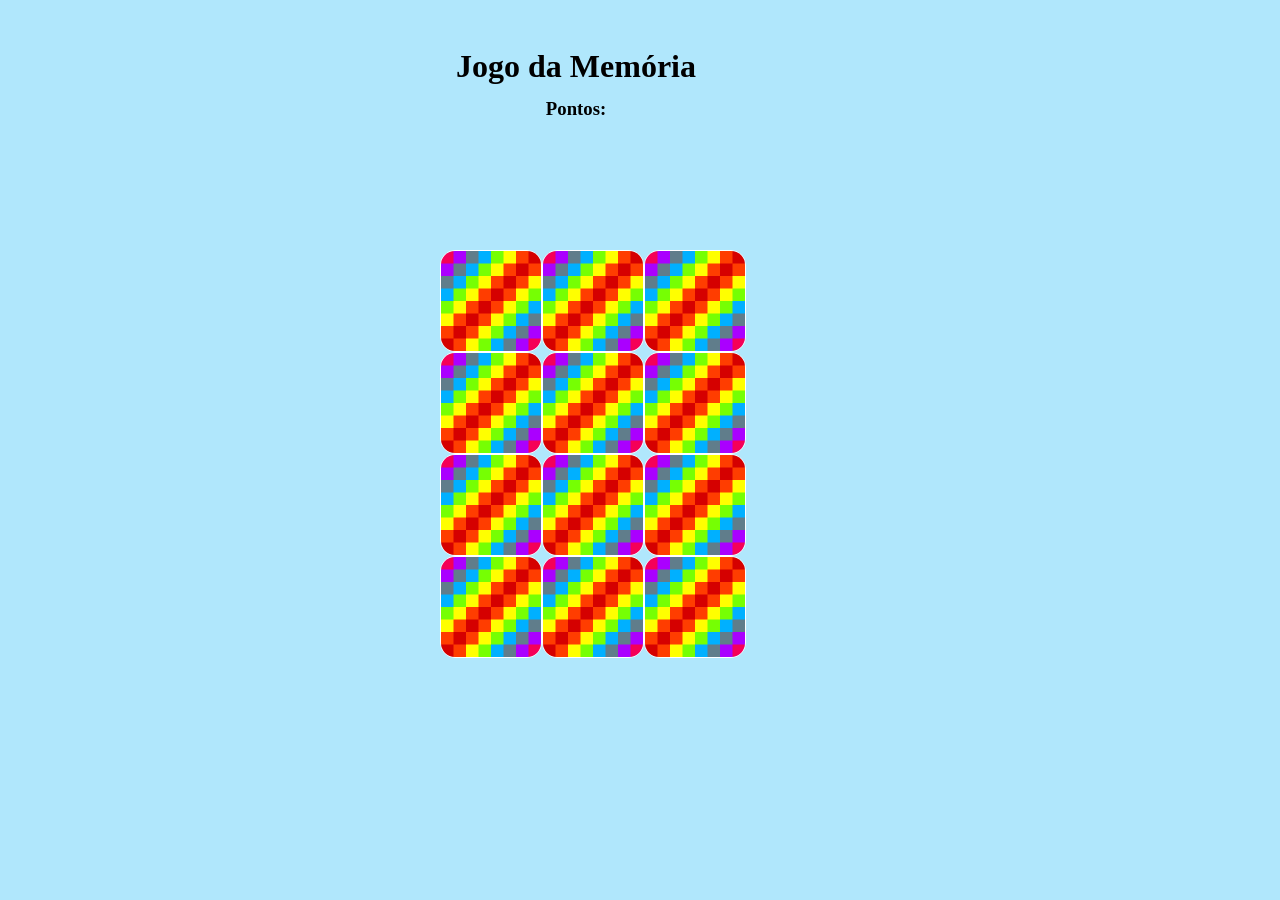
<file: index.html>
<!DOCTYPE html>
<html lang="en">
    <head>
        <meta charset="UTF-8" />
        <meta name="viewport" content="width=device-width, initial-scale=1.0" />
        <title>Jogo da Memória</title>

        <link rel="stylesheet" href="styles.css" />
    </head>
    <body>
        <h1>Jogo da Memória</h1>

        <h3>Pontos: <span id="result"></span></h3>

        <div id="grid" class="grid"></div>

        <script src="app.js"></script>
    </body>
</html>
</file>
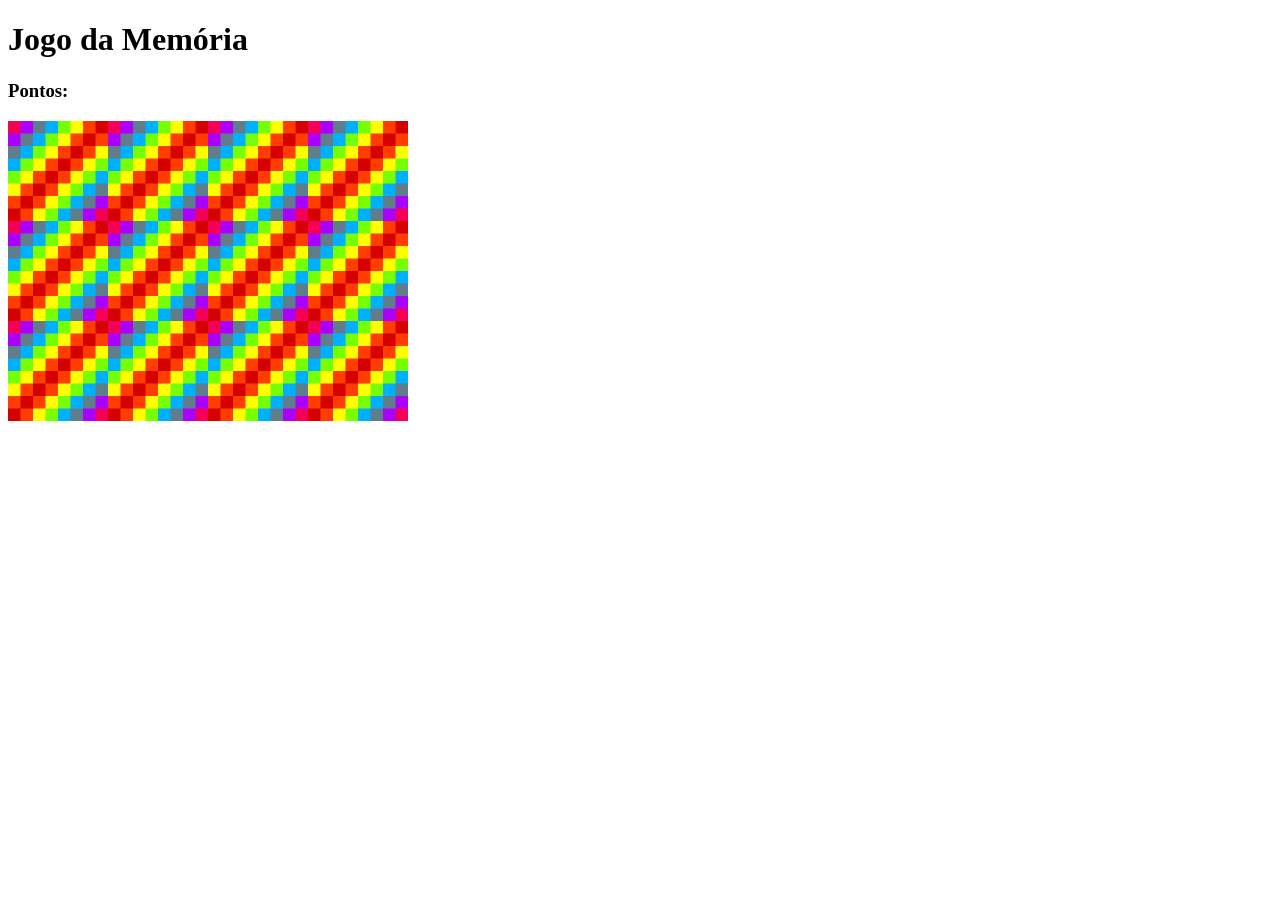
<file: memoria/index.html>
<!DOCTYPE html>
<html lang="en">
    <head>
        <meta charset="UTF-8" />
        <meta name="viewport" content="width=device-width, initial-scale=1.0" />
        <title>Jogo da Memória</title>

        <link rel="stylesheet" href="styles.css" />
    </head>
    <body>
        <h1>Jogo da Memória</h1>

        <h3>Pontos: <span id="result"></span></h3>

        <div id="grid"></div>

        <script src="app.js"></script>
    </body>
</html>
</file>
<file: styles.css>
/* Estilização da grade que contém os cartões */
#grid {
    width: 400px; /* Largura da grade */
    height: 400px; /* Altura da grade */
    display: flex; /* Usar flexbox para o layout */
    flex-wrap: wrap; /* Permite que os itens se quebrem em várias linhas */ 
    
}

/* Estilização das imagens dentro da grade */
#grid img {
    transition: 0.5s;  /* Animação suave nas propriedades alteradas */
    border: 1px solid #fff ; /* Borda branca ao redor das cartas */
    border-radius: 15px ; /* Arredonda os cantos das cartas */
    overflow: hidden; /* Esconde qualquer conteúdo que ultrapasse os limites do cartão */
}

/* Estilização das imagens ao passar o mouse */
#grid img:hover {
    transform: scale(1.1); /* Aumenta a imagem em 10% */
    filter: grayscale(1); /* Aplica um filtro de escala de cinza */
    transition: 0.5s;  /* Animação suave para a transformação */
    cursor: pointer; /* Muda o cursor para indicar que é clicável */
}

/* Estilização da grade em si */
.grid{

    position: absolute;  /* Posiciona de forma absoluta */
    top: 50%; /* Centraliza verticalmente */
    left: 50%; /* Centraliza horizontalmente */
   
    transform: translate(-50%, -50%);

}

/* Estilização do título principal */
h1 {
    position: absolute; /* Posiciona de forma absoluta */
    top: 5%;  /* 5% da parte superior da tela */
    left: 45%;  /* Centraliza horizontalmente */

    transform: translate(-50%, -50%); /* Ajusta a posição para o centro exato */
  
  }

  /* Estilização do subtítulo */
h3 {
  position: absolute; /* Posiciona de forma absoluta */
  top: 10%; /* 10% da parte superior da tela */
  left: 45%;  /* Centraliza horizontalmente */
  
  transform: translate(-50%, -50%); /* Ajusta a posição para o centro exato */

}

body{
    background-color: rgb(176, 231, 252);    
    

}
</file>
<file: memoria/styles.css>
#grid {
    width: 400px;
    height: 300px;
    display: flex;
    flex-wrap: wrap;
}

#grid img {
    transition: 0.5s;
}

#grid img:hover {
    transform: scale(1.1);
    filter: grayscale(1);
    transition: 0.5s;
    cursor: pointer;
}
</file>
